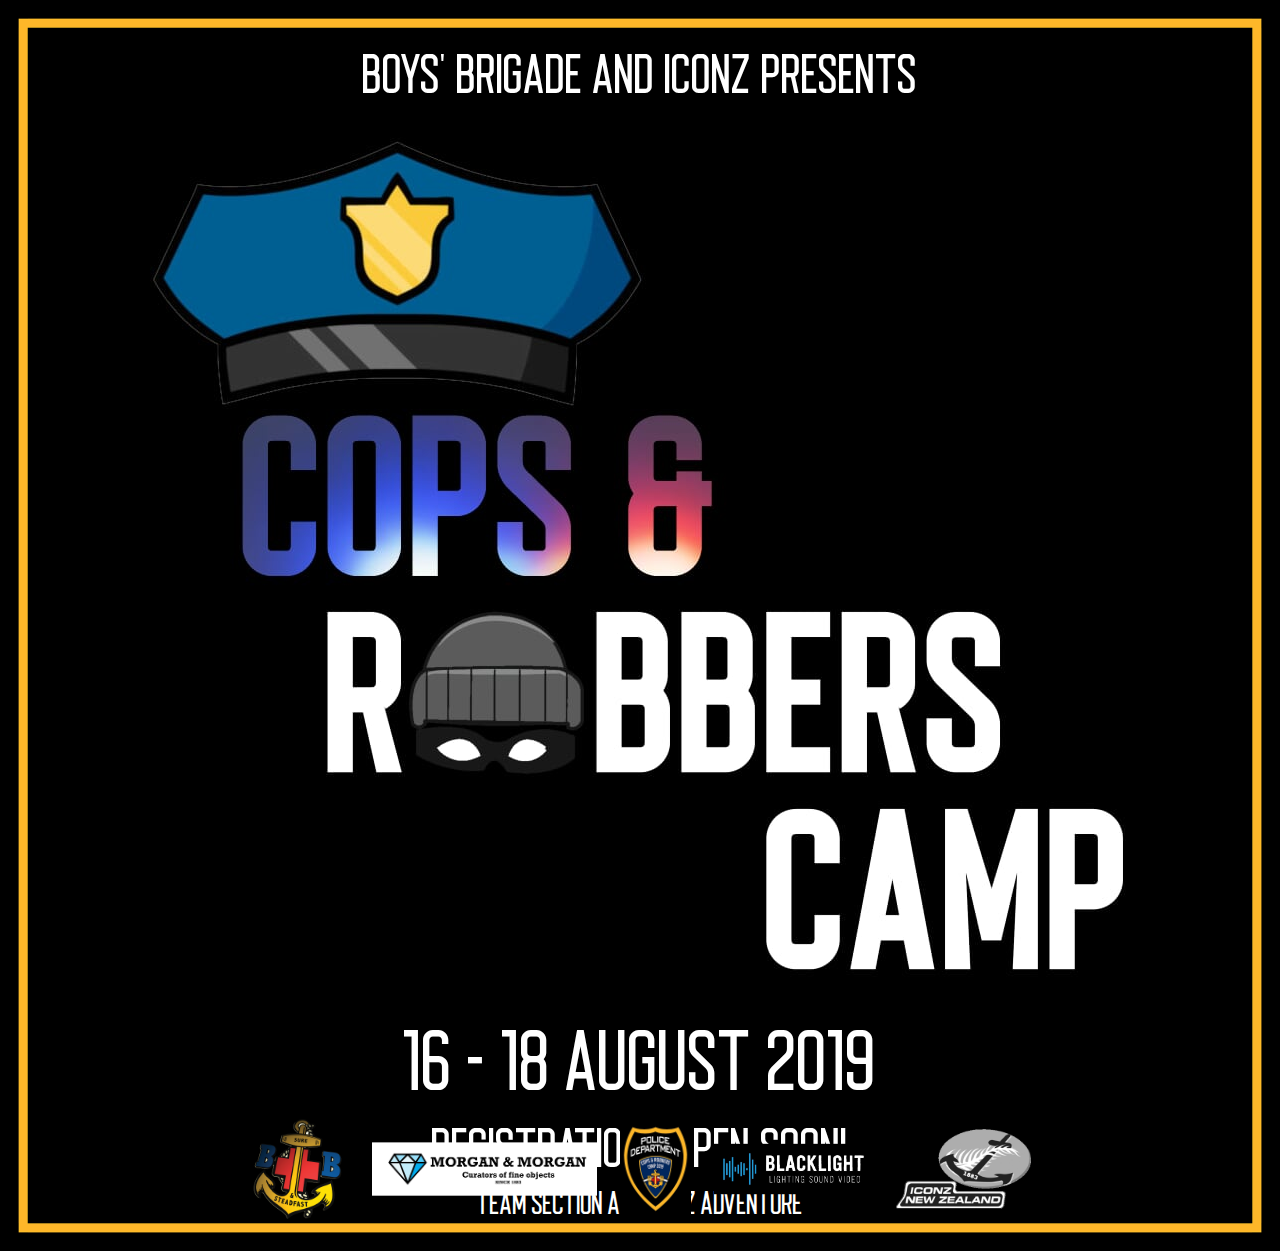
<file: index.html>
<!DOCTYPE html>
<html lang="en">
<head>
    <title>Cobs and Robbers Camp</title>
    <link rel="stylesheet" href="css/flier.css">

    <meta charset="utf-8">
    <meta http-equiv="X-UA-Compatible" content="IE=edge">
    <meta name="viewport" content="width=device-width, initial-scale=1">
    <meta name="description" content="A Boys Brigade and ICONZ camp for boys aged 8 to 10 in Canterbury! This years theme is Cops and Robbers! Hosted at Waipara Adveture Center">
    <meta name="author" content="Toby Strange (StrangeOne101)">
</head>
<body>

    <h3 id="header">BOYS' BRIGADE AND ICONZ PRESENTS</h3>
    <img id="title" src="img/title.png" alt="Cops and Robbers Camp"/>
    <h2>16 - 18 AUGUST  2019</h2>
    <h3 style="">Registrations open soon!</h3>
    <h4>TEAM SECTION AND ICONZ ADVENTURE</h4>

    <div id="footer" class="bottom-container">
        <div class="bottom">
            <div id="logos">
                <a href="http://site.bb.org.nz/"><img src="img/logo-bb.png" alt="Boys Brigade Logo"/></a>
                <a href="http://www.briscoes.co.nz/"><img src="img/logo-morgan-and-morgan2.png" alt="Morgan and Morgan Logo"/></a>
                <a href=""><img src="img/logo-police-dp.png" alt="Police Department Logo"/></a>
                <a href="https://www.blacklightgroup.co.nz/"><img src="img/logo-blacklight2.png" alt="Blacklight Logo"/></a>
                <a href="http://site.iconz.org.nz/"><img src="img/logo-iconz.png" alt="ICONZ Logo"/></a>

            </div>
        </div>

    </div>

</body>

</html>
</file>
<file: css/flier.css>
@font-face {
    font-family: "Voltage";
    src: url(../fonts/Voltage-Regular.otf) format("opentype");
    src: url(../fonts/Voltage-Regular.otf) format("truetype");
}

html {
    background-color: #000;
    color: #FFFFFF;
    padding: 18px;
    font-family: "Voltage", Verdana;
}

body {
    width: -webkit-fill-available;
    height: -webkit-fill-available;
    margin: 0px;
    border: 10px transparent solid;
    border-image: url("../img/border.png") 21 stretch;
    -o-border-image: url("../img/border.png") 21 stretch;
    -webkit-border-image: url("../img/border.png") 21 stretch;
    position: relative;
}

h1, h2, h3, h4 {
    text-align: center;
    font-weight: 100;
    margin: 30px 0px 5px 0px;
}

h1 {
    font-size: 90px;
}

h2 {
    font-size: 85px;
    margin-bottom: -10px;
}

h3 {
    font-size: 56px;
    margin: 15px 0px 5px 0px;
}

h4 {
    font-size: 32px;
    margin: 0px 0px 0px 0px;
}

#title {
    max-height: 45%;
    height: 25%;
    margin: 30px auto 0 auto;
}

#logos, #title, #header {
    text-align: center;
    left: auto;
    right: auto;
    display: block;
}

#logos > * > img {
    max-height: 100%;
    max-width: 100%;
    top: auto;
    height: 100px;
    margin-left: 10px;
    margin-right: 10px;
}

#logos {
    bottom: 0;
    align-items: center;
}

.bottom {
    position: absolute;
    bottom: 0;
    width: 100%;
}
.bottom-container {

}

#footer {

}

a, a:visited {
    color: #feb729;
}
</file>
